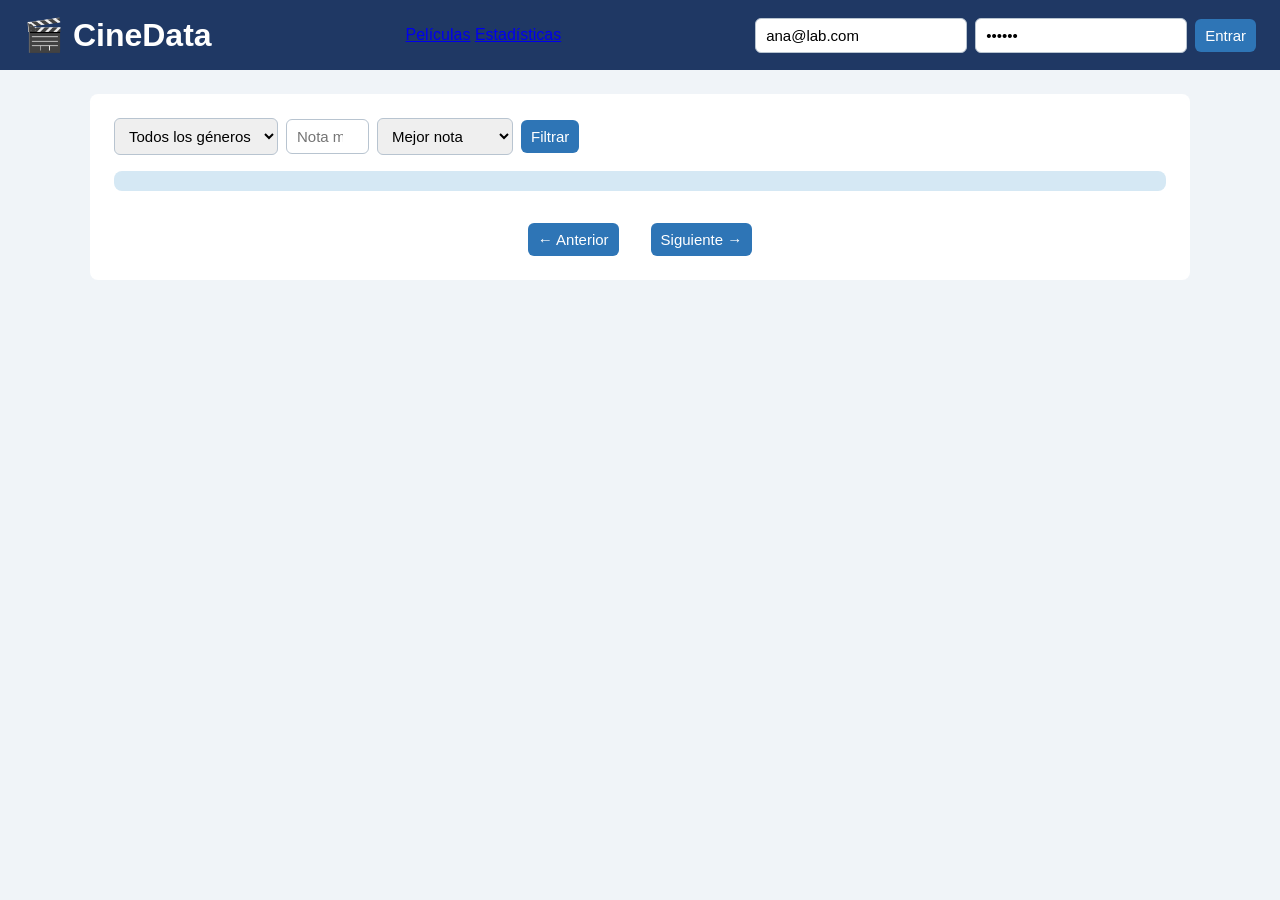
<file: index.html>
<!DOCTYPE html>
<html lang="es">
<head>
  <meta charset="UTF-8">
  <meta name="viewport" content="width=device-width, initial-scale=1.0">
  <title>CineData</title>
  <link rel="stylesheet" href="css/estilos.css">
</head>
<body>
  <header class="cabecera">
    <h1>🎬 CineData</h1>
    <nav>
      <a href="index.html">Películas</a>
      <a href="estadisticas.html">Estadísticas</a>
    </nav>

    <form id="form-login" class="login">
      <input type="email" name="email" placeholder="email" value="ana@lab.com" required>
      <input type="password" name="password" placeholder="contraseña" value="ana123" required>
      <button type="submit">Entrar</button>
    </form>

    <div id="sesion" class="sesion" hidden>
      <span id="saludo"></span>
      <button id="btn-salir">Salir</button>
    </div>
  </header>

  <main class="panel">
    <form id="form-filtros" class="filtros">
      <select name="genero">
        <option value="">Todos los géneros</option>
        <option>Drama</option>
        <option>Ciencia ficción</option>
        <option>Animación</option>
        <option>Aventura</option>
        <option>Fantasía</option>
      </select>
      <input type="number" name="notaMin" placeholder="Nota mínima" min="0" max="10" step="0.1">
      <select name="orden">
        <option value="nota">Mejor nota</option>
        <option value="anio">Más recientes</option>
        <option value="titulo">Título A-Z</option>
      </select>
      <button type="submit">Filtrar</button>
    </form>

    <p id="estado" class="estado"></p>
    <section id="rejilla" class="rejilla"></section>

    <nav class="paginacion">
      <button id="btn-anterior">← Anterior</button>
      <span id="info-pagina"></span>
      <button id="btn-siguiente">Siguiente →</button>
    </nav>

    <section id="panel-resenas" class="resenas" hidden>
      <h2 id="titulo-resenas"></h2>
      <ul id="lista-resenas"></ul>
      <form id="form-resena" class="form-resena">
        <input name="texto" placeholder="¿Qué te ha parecido?" required>
        <select name="estrellas">
          <option>5</option><option>4</option><option>3</option><option>2</option><option>1</option>
        </select>
        <button type="submit">Publicar</button>
      </form>
    </section>
  </main>

  <script type="module" src="js/app.js"></script>
</body>
</html>
</file>
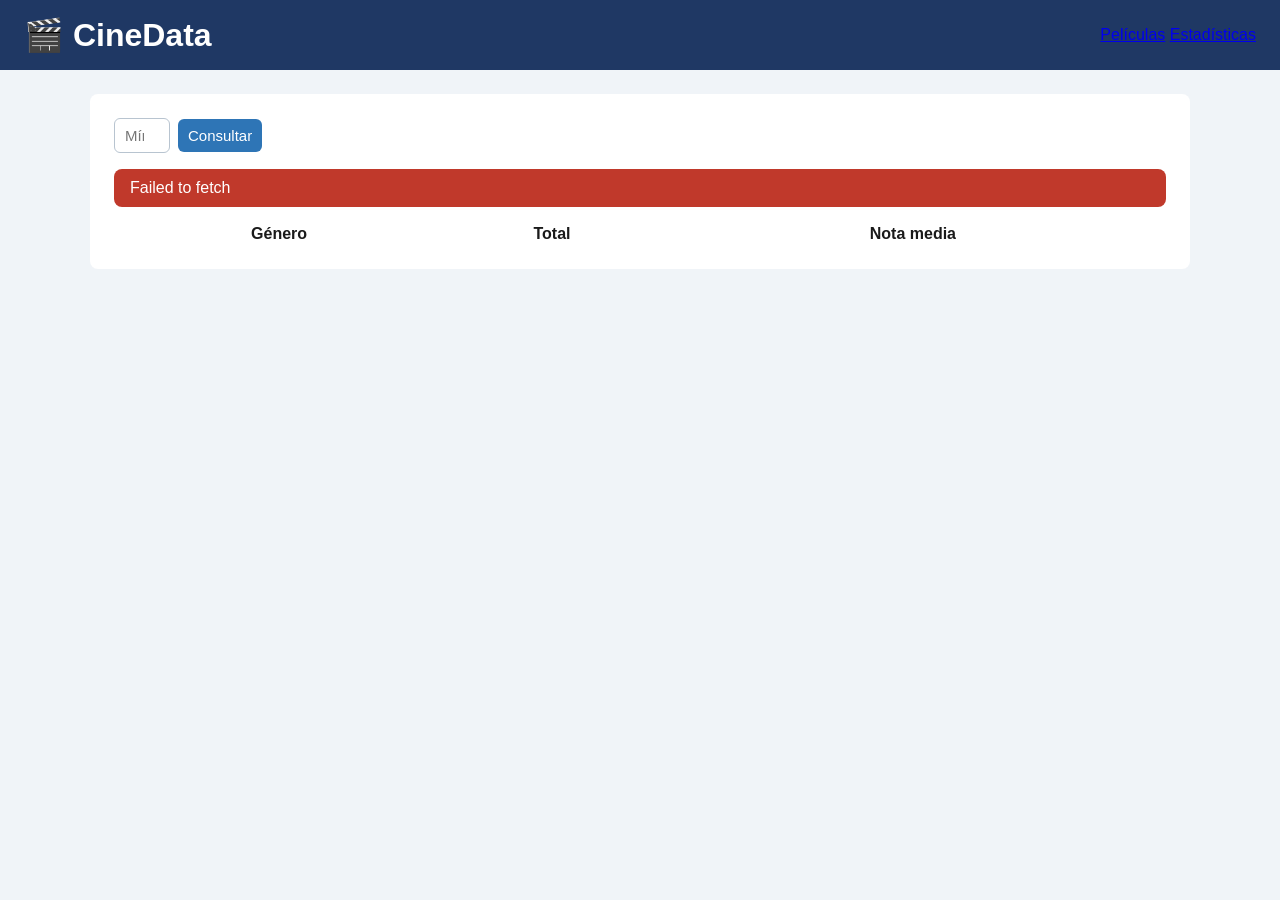
<file: estadisticas.html>
<!DOCTYPE html>
<html lang="es">
<head>
  <meta charset="UTF-8">
  <meta name="viewport" content="width=device-width, initial-scale=1.0">
  <title>CineData - Estadísticas</title>
  <link rel="stylesheet" href="css/estilos.css">
</head>
<body>
  <header class="cabecera">
    <h1>🎬 CineData</h1>
    <nav>
      <a href="index.html">Películas</a>
      <a href="estadisticas.html">Estadísticas</a>
    </nav>
  </header>

  <main class="panel">
    <form id="form-estadisticas" class="filtros">
      <input type="number" name="minimo" placeholder="Mínimo de películas" min="1" max="5" step="1">
      <button type="submit">Consultar</button>
    </form>

    <p id="estado" class="estado"></p>

    <table id="tabla-estadisticas">
      <thead>
        <tr><th>Género</th><th>Total</th><th>Nota media</th></tr>
      </thead>
      <tbody id="cuerpo-estadisticas"></tbody>
    </table>
  </main>

  <script type="module" src="js/estadisticas.js"></script>
</body>
</html>
</file>
<file: css/estilos.css>
* { margin: 0; padding: 0; box-sizing: border-box; }

[hidden] { display: none !important; }

body {
  font-family: Arial, sans-serif;
  background: #f0f4f8;
  color: #1a1a1a;
}

.cabecera {
  display: flex;
  justify-content: space-between;
  align-items: center;
  flex-wrap: wrap;
  gap: 12px;
  padding: 16px 24px;
  background: #1F3864;
  color: white;
}

.menu { display: flex; gap: 16px; }
.menu a { color: white; text-decoration: none; padding: 4px 0; border-bottom: 2px solid transparent; }
.menu a:hover, .menu a[aria-current="page"] { border-bottom-color: #D5E8F4; }

.tabla { width: 100%; border-collapse: collapse; }
.tabla th, .tabla td { padding: 10px 12px; text-align: left; border-bottom: 1px solid #d5dde5; }
.tabla th { background: #f7f9fb; }
.tabla .num { text-align: right; }

.login, .sesion, .filtros, .form-resena {
  display: flex;
  flex-wrap: wrap;
  gap: 8px;
  align-items: center;
}

input, select, button {
  padding: 8px 10px;
  border-radius: 6px;
  border: 1px solid #b8c4d0;
  font-size: 15px;
}

button {
  background: #2E75B6;
  color: white;
  border: none;
  cursor: pointer;
}

button:disabled { background: #9fb0c0; cursor: default; }

.panel {
  max-width: 1100px;
  margin: 24px auto;
  padding: 24px;
  background: white;
  border-radius: 8px;
  display: flex;
  flex-direction: column;
  gap: 16px;
}

.estado {
  padding: 10px 16px;
  border-radius: 8px;
  background: #D5E8F4;
}

.estado.error { background: #C0392B; color: white; }

.rejilla {
  display: grid;
  grid-template-columns: repeat(auto-fill, minmax(180px, 1fr));
  gap: 16px;
}

.tarjeta {
  display: flex;
  flex-direction: column;
  gap: 6px;
  padding: 14px;
  border: 1px solid #d5dde5;
  border-radius: 8px;
}

.tarjeta h3 { font-size: 17px; }
.nota { font-weight: bold; color: #2E75B6; }

.paginacion {
  display: flex;
  justify-content: center;
  align-items: center;
  gap: 16px;
}

.resenas {
  display: flex;
  flex-direction: column;
  gap: 10px;
  padding: 16px;
  background: #f7f9fb;
  border-radius: 8px;
}

.resenas ul { list-style: none; display: flex; flex-direction: column; gap: 6px; }
</file>
